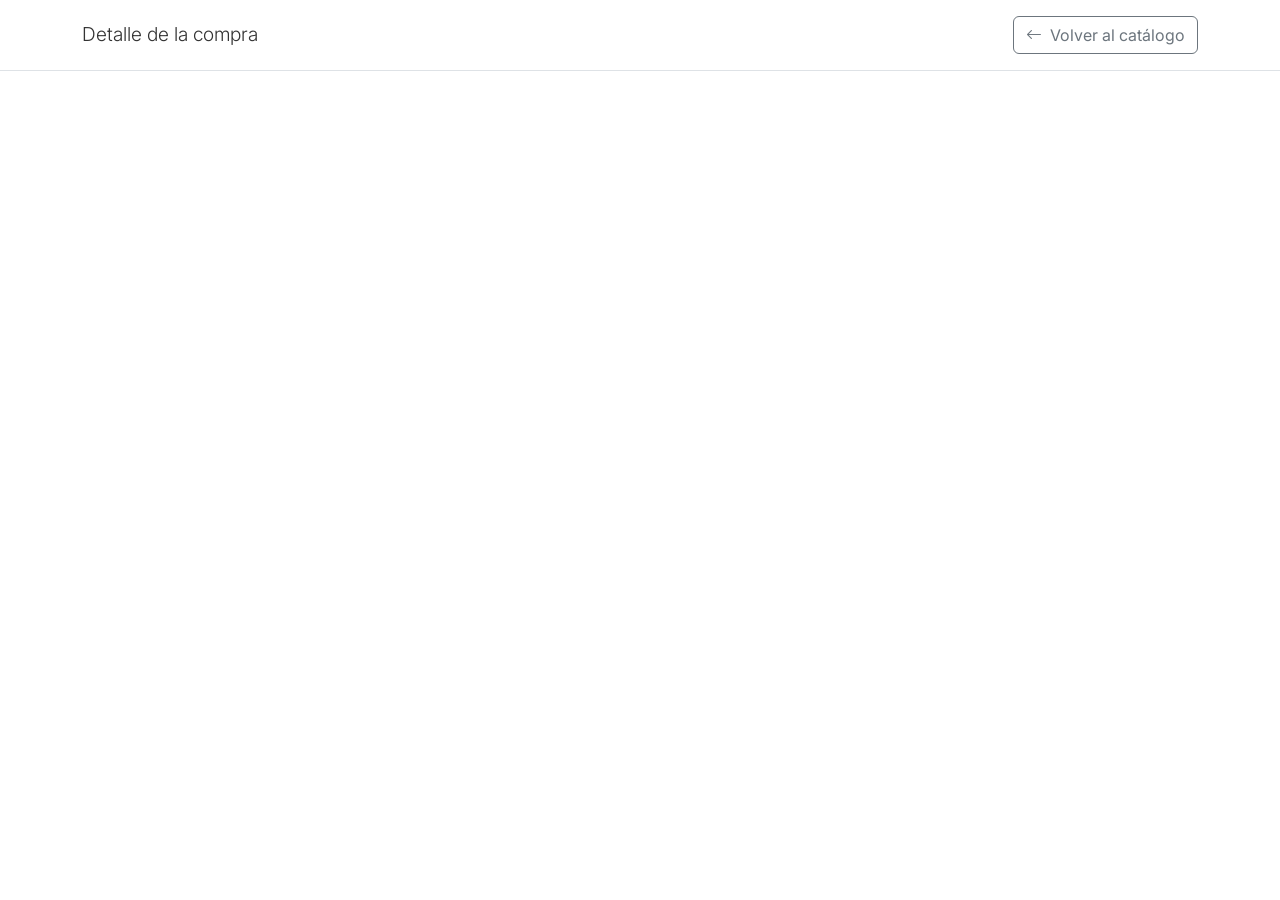
<file: compra.html>
<!DOCTYPE html>
<html lang="es">

<head>
    <meta charset="utf-8" />
    <meta name="viewport" content="width=device-width, initial-scale=1, shrink-to-fit=no" />
    <title>thestanleydrop | Hidratación con estilo</title>
    <link rel="icon" type="image/x-icon" href="assets/favicon.ico" />
    <link href="https://cdn.jsdelivr.net/npm/bootstrap@5.3.8/dist/css/bootstrap.min.css" rel="stylesheet"
        integrity="sha384-sRIl4kxILFvY47J16cr9ZwB07vP4J8+LH7qKQnuqkuIAvNWLzeN8tE5YBujZqJLB" crossorigin="anonymous">
    <link href="https://fonts.googleapis.com/css2?family=Inter:wght@400;500;600&display=swap" rel="stylesheet">
    <link href="css/compra.css" rel="stylesheet" />
    <link href="https://cdn.jsdelivr.net/npm/bootstrap-icons@1.10.5/font/bootstrap-icons.css" rel="stylesheet">
</head>

<body>
    <header class="py-3 mb-4 border-bottom">
        <div class="container d-flex justify-content-between align-items-center">
            <h1 class="mb-0 fw-light" style="font-size: 1.2rem; color: #333;">Detalle de la compra</h1>
            <a href="index.html" class="btn btn-outline-secondary">
                <i class="bi bi-arrow-left me-2"></i>Volver al catálogo
            </a>
        </div>
    </header>

    <section id="product-detail"></section>
    
    <script src="https://cdn.jsdelivr.net/npm/bootstrap@5.3.8/dist/js/bootstrap.bundle.min.js"></script>
    <script src="js/compra.js"></script>
</body>

</html>
</file>
<file: css/compra.css>
body{
    font-family: 'Inter', sans-serif;
}

.product-img {
    width: 100%;
    max-height: 650px;
    object-fit: contain;
    transition: transform 0.3s ease;
}

.product-img:hover {
    transform: scale(1.03);
}

.product-info {
    font-size: 1.1rem;
}

.product-info strong {
    color: #555;
    min-width: 150px;
    display: inline-block;
}

.estimated-price {
    font-size: 2rem;       
    font-weight: 700;        
    color: #0a0a0a;          
    letter-spacing: 0.5px;   
}

#purchase-form .card {
    max-width: 900px;
    margin: 1rem auto;
    border: none;
    border-radius: .75rem;
    box-shadow: 0 5px 15px rgba(0,0,0,0.1);
}

#compra-form .form-label {
    font-weight: 600;
    color: #333;
}

#compra-form input,
#compra-form select {
    border-radius: .375rem;
}

#compra-form .form-check-label {
    cursor: pointer;
}

#purchase-form .bg-light {
    background-color: #f8f9fa !important;
}

.qr-container {
    display: flex;
    justify-content: center;
    align-items: center;
    padding: 15px;
    border-radius: 15px;
    background: linear-gradient(135deg, #1a1a2e, #162447, #1f4068, #e43f5a);
    background-size: 400% 400%;
    animation: gradientShift 6s ease infinite;
    box-shadow: 0 0 20px rgba(228, 63, 90, 0.7);
    margin-top: 15px;
}

.qr-space {
    width: 200px;
    height: 200px;
    border-radius: 10px;
}

.btn-space-catalog {
    background: linear-gradient(135deg, #1a1a2e, #162447, #1f4068, #e43f5a);
    background-size: 400% 400%;
    color: #fff;
    border: none;
    border-radius: 8px;
    font-size: 0.9rem;
    padding: 0.5rem 1rem;
    transition: all 0.3s ease;
    box-shadow: 0 0 10px rgba(228, 63, 90, 0.6);
    animation: gradientShift 5s ease infinite; 
}

.btn-space-catalog:hover {
    transform: scale(1.05);
    box-shadow: 0 0 20px rgba(228, 63, 90, 0.9);
    background-position: 100% 0;
}

@keyframes gradientShift {
    0% {background-position: 0% 50%;}
    50% {background-position: 100% 50%;}
    100% {background-position: 0% 50%;}
}

@keyframes gradientShift {
    0% {background-position: 0% 50%;}
    50% {background-position: 100% 50%;}
    100% {background-position: 0% 50%;}
}

@media (max-width: 768px) {
    .product-img {
        max-height: 350px;
    }
}
</file>
